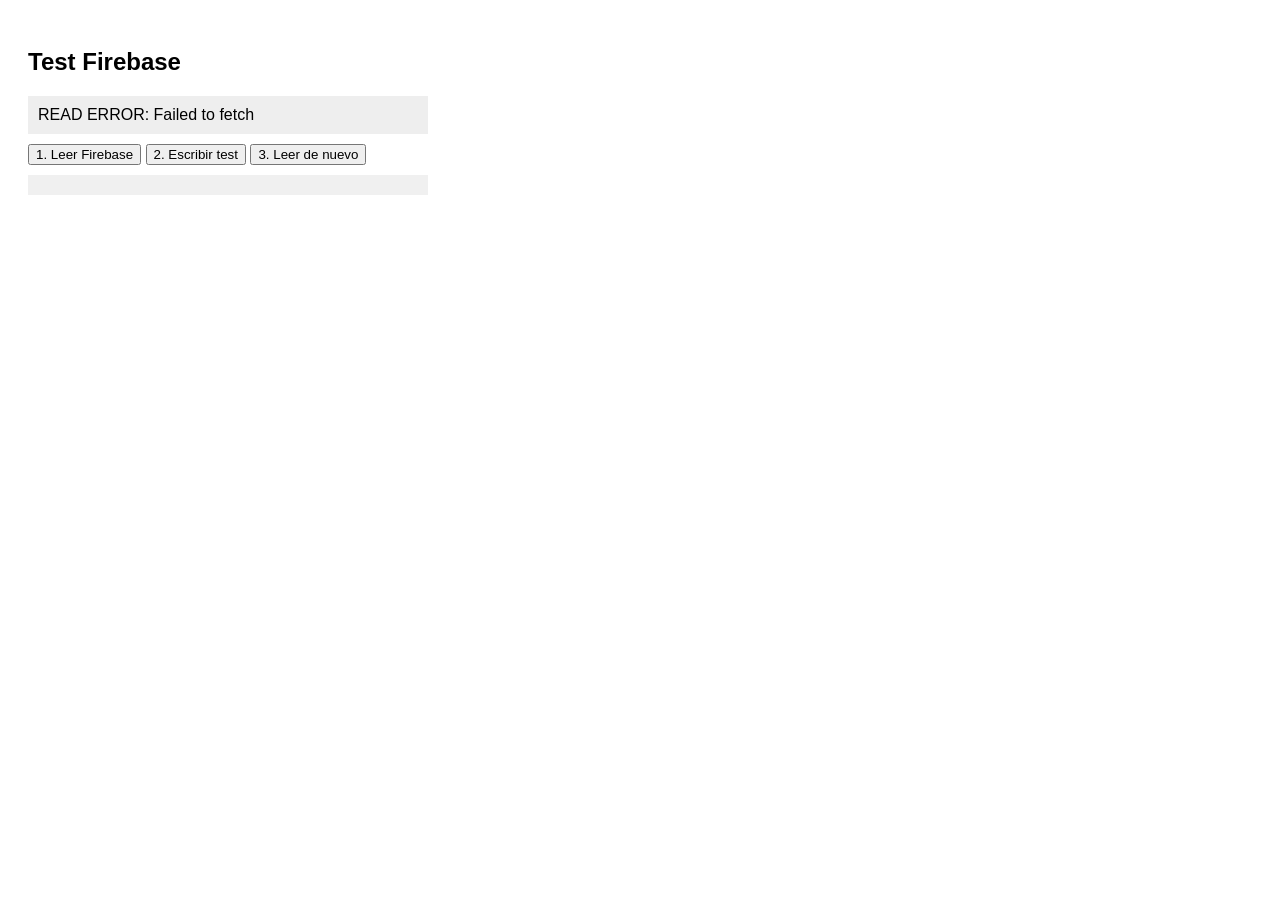
<file: test-firebase.html>
<!DOCTYPE html>
<html>
<head><meta charset="UTF-8"><title>Test Firebase</title></head>
<body style="font-family:sans-serif;padding:20px;max-width:400px;">
<h2>Test Firebase</h2>
<div id="status" style="padding:10px;background:#eee;margin-bottom:10px;">Cargando...</div>
<button onclick="testRead()">1. Leer Firebase</button>
<button onclick="testWrite()">2. Escribir test</button>
<button onclick="testRead()">3. Leer de nuevo</button>
<pre id="output" style="background:#f0f0f0;padding:10px;margin-top:10px;font-size:12px;overflow:auto;"></pre>

<script>
const FB = 'https://casa-ef-default-rtdb.firebaseio.com';

async function testRead() {
  document.getElementById('status').textContent = 'Leyendo...';
  try {
    const r = await fetch(FB + '/casaEF/updatedAt.json');
    const data = await r.json();
    document.getElementById('status').textContent = 'READ OK - Status: ' + r.status;
    document.getElementById('output').textContent = 'updatedAt: ' + data + '\n' + new Date(data).toLocaleString();
  } catch(e) {
    document.getElementById('status').textContent = 'READ ERROR: ' + e.message;
  }
}

async function testWrite() {
  document.getElementById('status').textContent = 'Escribiendo...';
  const ts = Date.now();
  try {
    const r = await fetch(FB + '/casaEF/testWrite.json', {
      method: 'PUT',
      headers: {'Content-Type':'application/json'},
      body: JSON.stringify({value: 'test_' + ts, ts: ts})
    });
    const data = await r.json();
    document.getElementById('status').textContent = 'WRITE ' + (r.ok ? 'OK' : 'FAILED') + ' - Status: ' + r.status;
    document.getElementById('output').textContent = JSON.stringify(data, null, 2);
  } catch(e) {
    document.getElementById('status').textContent = 'WRITE ERROR: ' + e.message;
  }
}

testRead();
</script>
</body>
</html>
</file>
